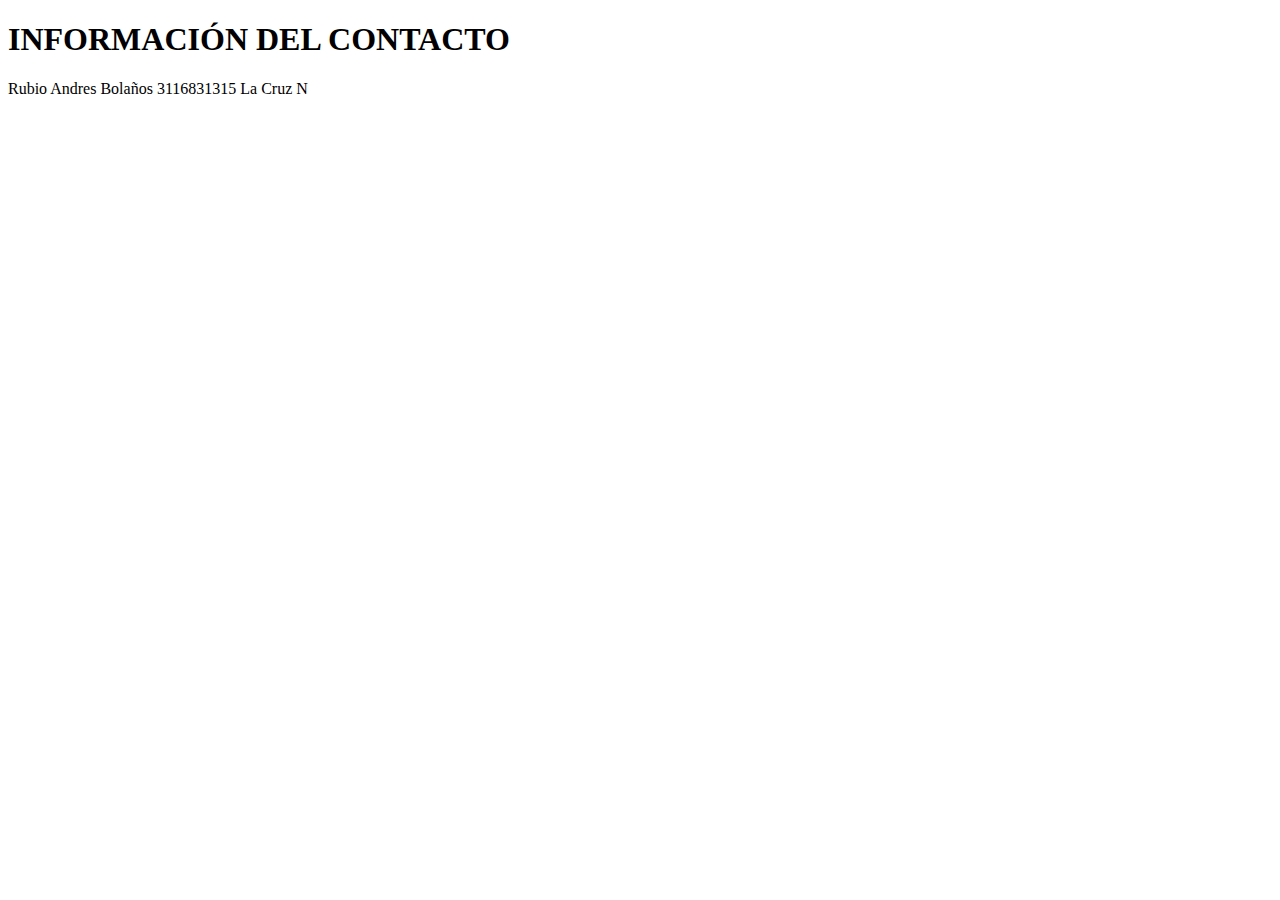
<file: contacto.html>
<!DOCTYPE html>
<html lang="en">
<head>
    <meta charset="UTF-8">
    <meta name="viewport" content="width=device-width, initial-scale=1.0">
    <title>Document</title>
</head>
<body>
    <h1>INFORMACIÓN DEL CONTACTO</h1>
    <P>Rubio Andres Bolaños
        3116831315
        La Cruz N
    </P>
</body>
</html>
</file>
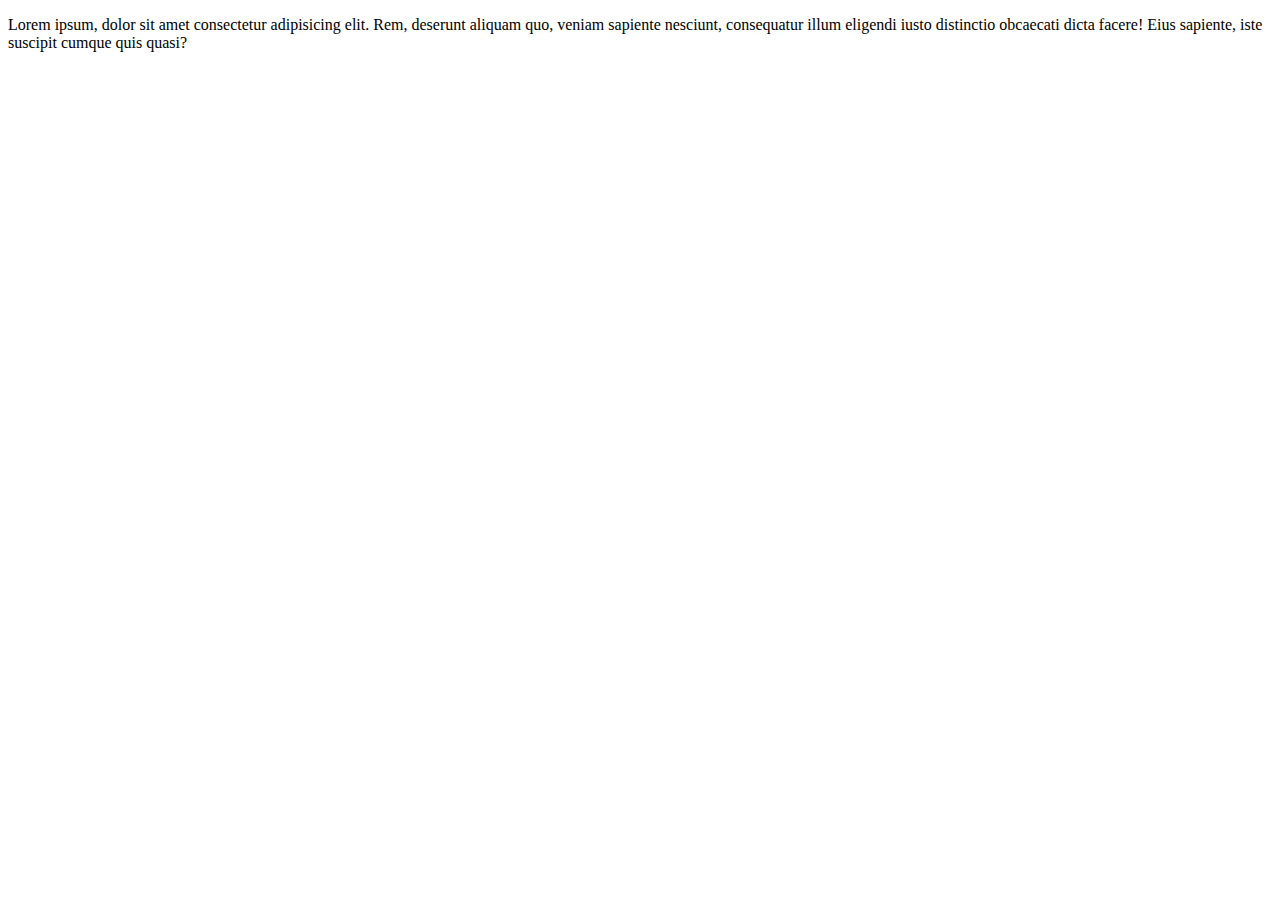
<file: index2.html>
<!DOCTYPE html>
<!DOCTYPE html>
<html lang="en">
<head>
    <meta charset="UTF-8">
    <meta name="viewport" content="width=device-width, initial-scale=1.0">
    <title>Document</title>
</head>
<body>
<p>Lorem ipsum, dolor sit amet consectetur adipisicing elit. Rem, deserunt aliquam quo, veniam sapiente nesciunt, consequatur illum eligendi iusto distinctio obcaecati dicta facere! Eius sapiente, iste suscipit cumque quis quasi?</p>
</body>
</html>
</file>
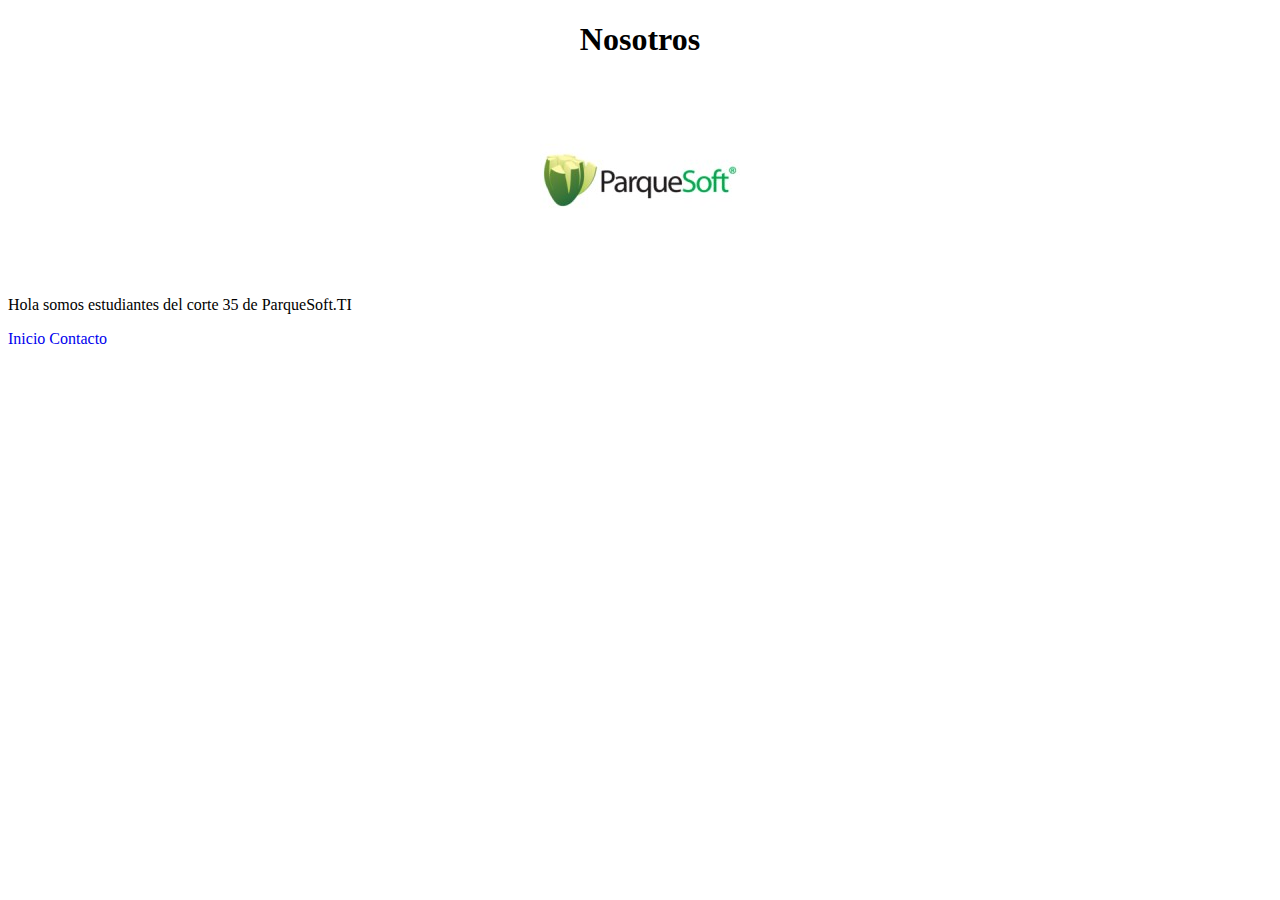
<file: nosotros.html>
<!DOCTYPE html>
<html lang="en">
<head>
    <meta charset="UTF-8">
    <meta name="viewport" content="width=device-width, initial-scale=1.0">
    <title>Nosotros</title>
    <link rel="stylesheet" href="css/style.css">
</head>
<body>
    <h1>Nosotros</h1>
    <img class="center" src="img/parquesoft_logo.jpeg" alt="parquesoft_logo">
    <p>Hola somos estudiantes del corte 35 de ParqueSoft.TI</p>
    <a href="Index.html">Inicio</a>
    <a href="contacto.html">Contacto</a>
</body>
</html>
</file>
<file: css/style.css>
h1 {
    text-align: center;
}

a {
    text-decoration: none;
}

.center {
    display: block;
    margin-left: auto;
    margin-right: auto;
}
</file>
